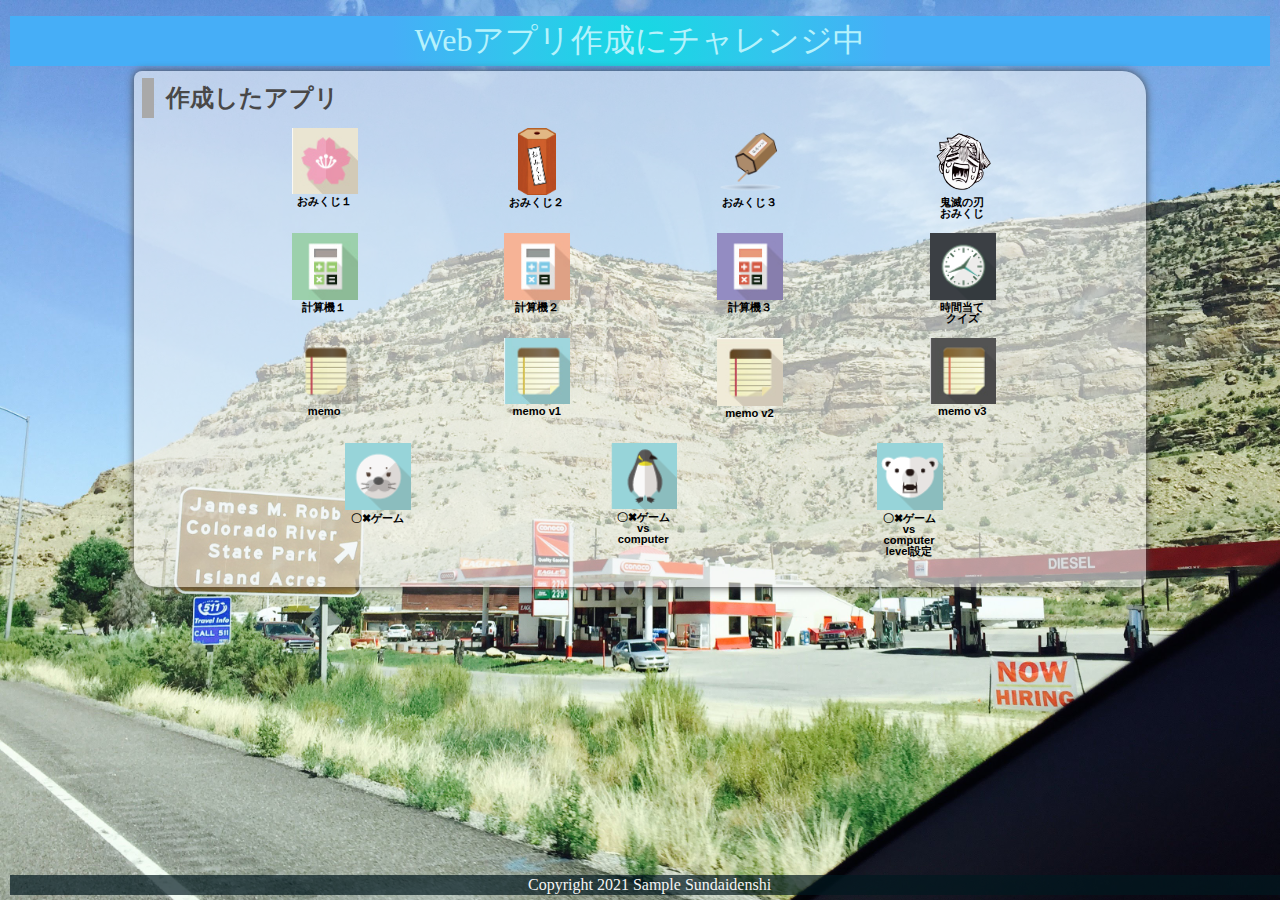
<file: index.html>
<!DOCTYPE html>
<html lang="ja">
  <head>
    <meta charset="UTF-8">
    <meta name="viewport" content="width=device-width, initial-scale=1.0">
    <title>先生のサンプルです</title>
    <meta name="description" content="先生のサンプル（ゲーム）">

    <link rel="icon" href="favicon.ico">
    <link rel="stylesheet" href="css/index.css">
  </head>

  <body>
    <!-- 見出し（みだし） -->
    <header class = "header">
      <h1>Webアプリ作成にチャレンジ中</h1>
    </header>
    
    <!-- 作成したアプリ -->
    <section class="container01">
      <h2>作成したアプリ</h2>
      <div class = "game">

        <div class="container01-01">
          <div class="item01">
            <a href="01_omikuji/omikuji.html" title="今日の運勢を占うゲームです。"><img src="img/sakura.jpg" alt="おみくじ１"><br>おみくじ１</a>
          </div>
          <div class="item01">
            <a href="01_omikuji2/omikuji2.html" title="音付きです。"><img src="img/omikuji2.png" alt="おみくじ２" class="img_omikuji2"><br>おみくじ２</a>
          </div>
          <div class="item01">
            <a href="01_omikuji3/omikuji3.html" title="テキストも画像です。"><img src="img/omikuji3.png" alt="おみくじ３"><br>おみくじ３</a>
          </div>
          <div class="item01">
            <a href="01_omikuji_kimetsu/omikuji_kimetsu.html" title="鬼滅の刃"><img src="img/zenitsu.png" alt="鬼滅の刃おみくじ"><br>鬼滅の刃<br>おみくじ</a>
          </div>
        </div>
        
        <div class="container01-02">
          <div class="item01">
            <a href="02_calculator_v1/calculator.html" title="かんたんな計算機です。"><img src="img/calc1.jpg" alt="計算機１"><br>計算機１</a>
          </div>
          
          <div class="item01">
            <a href="02_calculator_v2/calculator.html" title="=ボタンをつけた計算機です。"><img src="img/calc2.jpg" alt="計算機２"><br>計算機２</a>
          </div>
          
          <div class="item01">
            <a href="02_calculator_v3/calculator2.html" title="=全部ボタンの計算機です。"><img src="img/calc3.jpg" alt="計算機３"><br>計算機３</a>
          </div>
                    
          <div class="item01">
            <a href="98_Time guessing quiz/timeguess.html" title="=時間当てクイズです"><img src="img/clock.png" alt="クイズ">時間当て<br>クイズ</a>
          </div>
        </div>
        
        <div class="container01-03">
          <div class="item01">
            <a href="04_memo/memo.html" title="メモアプリです。"><img src="img/memo.png" alt="memo"><br>memo</a>
          </div>
          
          <div class="item01">
            <a href="04_memo_app_v1/memo.html" title="メモアプリv1です。"><img src="img/memo1.jpg" alt="memo v1"><br>memo v1</a>
          </div>
          
          <div class="item01">
            <a href="04_memo_app_v2/memo.html" title="メモアプリv2です。"><img src="img/memo2.jpg" alt="memo v2"><br>memo v2</a>
          </div>
          
          <div class="item01">
            <a href="04_memo_app_v3/memo.html" title="メモアプリv3です。"><img src="img/memo3.jpg" alt="memo v3"><br>memo v3</a>
          </div>
        </div>
        
        <div class="container01-04">
          <div class="item02">
            <a href="05_tic tac toe/tic_tac_toe.html" title="2人でやるゲームです。"><img src="img/azarashi.png" alt="〇✖ゲーム"><br>〇✖ゲーム</a>
          </div>
          
          <div class="item02">
            <a href="06_tic tac toe vs computer/tic_tac_toe_vs computer.html" title="vs computerです。"><img src="img/penguin.png" alt="〇✖ゲームvs computer"><br>〇✖ゲームvs computer</a>
          </div>
          
          <div class="item02">
            <a href="07_tic tac toe vs computer level/tic_tac_toe_vs computer.html" title="vs computer level付き。"><img src="img/bear.png" alt="〇✖ゲーム"><br>〇✖ゲームvs computer<br>level設定</a>
          </div>

        </div>

      </div>
      <div class="filler01"></div>
    </section>
    
    <!-- フッター -->
    <footer>
      <p>Copyright 2021 Sample Sundaidenshi</p>
    </footer>

  </body>
</html>
</file>
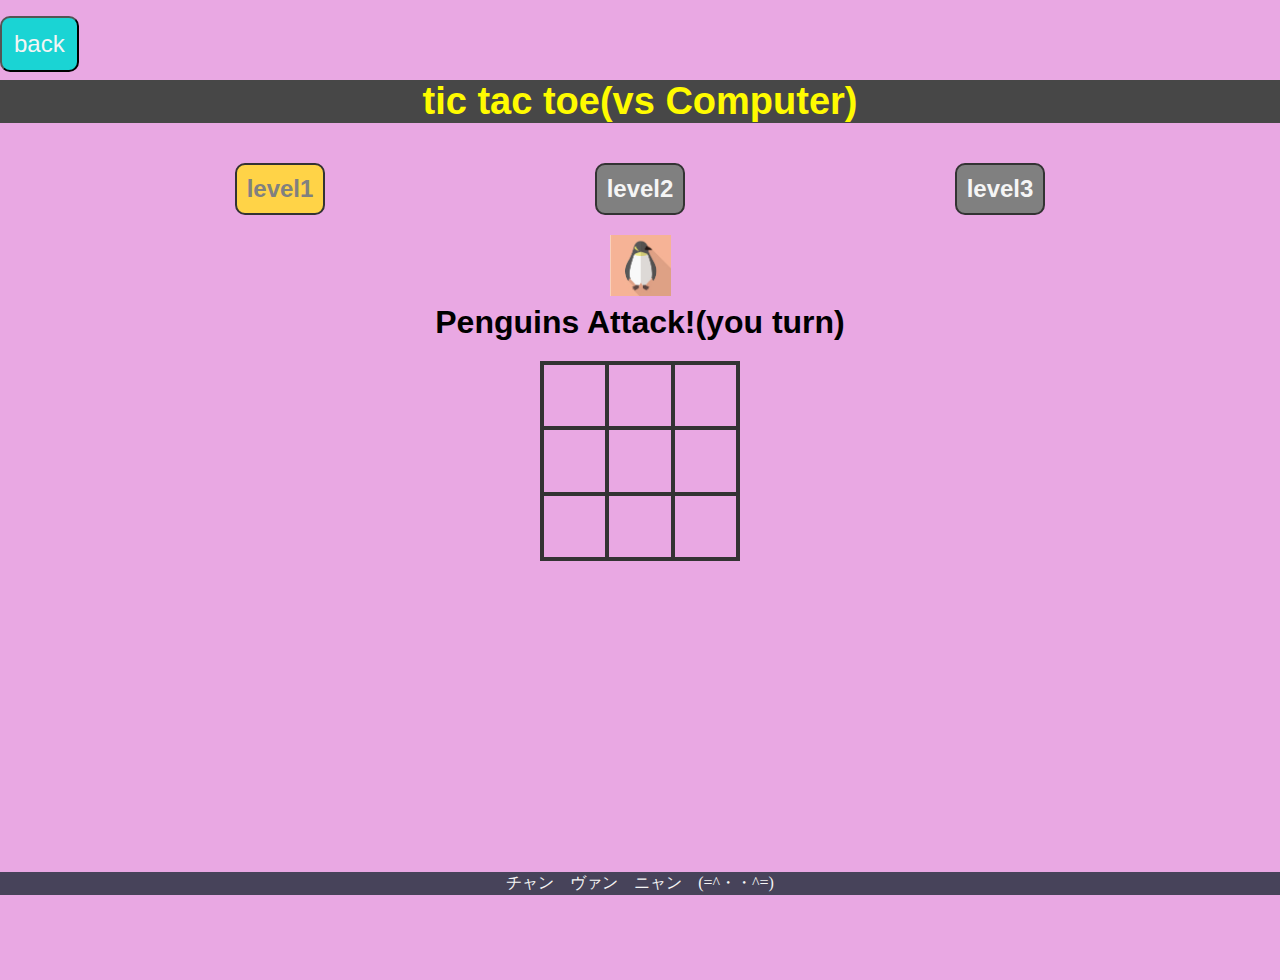
<file: 05_tic tac toe/tic_tac_toe.html>
<!DOCTYPE html>
<html lang="ja">

<head>
    <meta charset="UTF-8">
    <meta name="viewport" content="width=device-width, initial-scale = 1.0">
    <title>tic tac toe</title>
    <link rel="icon" href="tic_tac_toe.ico">
    <link rel="stylesheet" href="css/animate.css">
    <link rel="stylesheet" href="css/tic_tac_toe.css">
</head>

<body>
    <div class="back">
        <button id="btn99" class="btn" type="button" onclick="history.back()">back</button>
    </div>
    <div class="wrapper">
        <header>tic tac toe(vs Computer)</header>

        <div class="game-container">
            <div class ="level-container">
                <div class="level-box" id="levelBox">
                    <div class="level" id="level_1" type="button">level1</div>
                    <div class="level" id="level_2" type="button">level2</div>
                    <div class="level" id="level_3" type="button">level3</div>
                </div>
            </div>
            <div class="message-container">
                <div id="msgtext"></div>
            </div>
            <div class="squares-container">
                <div class="squares-box" id="squaresBox">
                    <div class="square" id="a_1"></div>
                    <div class="square" id="a_2"></div>
                    <div class="square" id="a_3"></div>
                    <div class="square" id="b_1"></div>
                    <div class="square" id="b_2"></div>
                    <div class="square" id="b_3"></div>
                    <div class="square" id="c_1"></div>
                    <div class="square" id="c_2"></div>
                    <div class="square" id="c_3"></div>
                </div>
            </div>

            <div class="btn-container">
                <div class="js-hidden" id="newgame-btn">
                    <button id="btn90" class="btn" type="button">New Game</button>
                </div>
            </div>
        </div>
    </div>
    <footer>
        <p>チャン　ヴァン　ニャン　(=^・・^=)</p>
    </footer>
    <script src="https://ajax.googleapis.com/ajax/libs/jquery/1.12.0/jquery.min.js"></script>
    <script type="text/javascript" src="js/snowfall.jquery.min.js"></script>
    <script src="js/tic_tac_toe.js"></script>
</body>

</html>
</file>
<file: css/index.css>
@charset "utf-8";

html {
    /* ブラウザのデフォルトが16px                        */
    /* デフォルトの16pxの代わりに1emが10pxになるように調整 */
    font-size: 62.5%;
}

/* 「*」はユニバーサルセレクタ（すべての要素を対象にするセレクタ）でbox-sizing: border-box;を指定 */
/* この指定（してい）はborderとpaddingをボックスサイズ（widthとheight）の中に含めて算出するので、スタイリングがしやすい*/
*, *::before, *::after {
    box-sizing: border-box;
}

body{
    line-height: 1.5;
        /* https://developer.mozilla.org/ja/docs/Web/CSS/line-height */
    color: rgb(73, 72, 72);
    font-size: 1.6rem; /* 16px */
    font-family: "Helvetica Neue",
    Arial,
    "Hiragino Kaku Gothic ProN",
    "Hiragino Sans",
    Meiryo,
    sans-serif;
    text-align: center;
        /* https://developer.mozilla.org/ja/docs/Web/CSS/text-align */
    /* 背景（はいけい）をうすくしたいとき */
    /* background-color:rgba(255, 255, 255, 0.6); */
        /* https://developer.mozilla.org/ja/docs/Web/CSS/background-color */

    /* background-blend-mode: soft-light; */
        /* https://developer.mozilla.org/ja/docs/Web/CSS/background-blend-mode */

    background-image: url(../img/topimg2.JPG);
        /* https://developer.mozilla.org/ja/docs/Web/CSS/background-image */
    background-size: cover;
        /* https://developer.mozilla.org/ja/docs/Web/CSS/background-size */
        /* https://developer.mozilla.org/ja/docs/Web/CSS/background */
    overflow: hidden;
}

header, footer, h1, h2, h3, p, div, .container01, .filler01 {
    margin: 0.2em 0em 0em 0em;
        /* https://developer.mozilla.org/ja/docs/Web/CSS/margin */
    padding: 0.1em;
        /* https://developer.mozilla.org/ja/docs/Web/CSS/padding */
}

/*****************************/
/* 見出し（みだし）           */
/*****************************/
h1 {
    font: 2em Rajdhani, "Noto Sans JP";
    color: rgb(181, 242, 252);
    background-image: radial-gradient(circle 248px at center, #16d9e3 0%, #30c7ec 47%, #46aef7 100%);
}

h2{
    padding-left: 0.5em;
    border-left: solid 0.5em darkgray;
    text-align: left;
}

/*****************************/
/* ページ                    */
/*****************************/
.wrapper {
    position: relative;/*相対位置*/
    max-width: 100vw;  /*すべての要素をbox-sizing:border-boxとしているので全て含めてmin-width:100vwに*/
    min-height: 100vh; /*すべての要素をbox-sizing:border-boxとしているので全て含めてmin-height:100vhに*/
    margin: 0;
    padding: 0;
    padding-bottom: 23px;/*footer+paddingの高さ*/
    text-align: center;
}
/*****************************/
/* セクション(section)        */
/*****************************/
.container01 {
    margin-right: auto;
    margin-left: auto;
    padding-left: 0.5em;
    width: 80%;
    border-radius: 0.5em 1.5em;
        /* https://developer.mozilla.org/ja/docs/Web/CSS/border-radius */
    background-color:rgba(245, 245, 245, 0.6);
    box-shadow:0 0 0.5em rgb(73, 72, 72);
        /* https://developer.mozilla.org/ja/docs/Web/CSS/box-shadow */
}
main > p {
    font: 1.2em bold;
}

/*****************************/
/* アンカー(anchor)           */
/*****************************/
a {
    color: black;
    font-weight: 900;
    text-decoration: none;
        /* https://developer.mozilla.org/ja/docs/Web/CSS/text-decoration */
}

/* mouseoverでグレースケール */
a:hover{
    opacity: 0.5;
    filter: grayscale(100%);
}

/*****************************/
/* container  item           */
/*****************************/
.container01-01 , .container01-02, .container01-03 , .container01-04 {
    display: flex;
        /*https://developer.mozilla.org/ja/docs/Web/CSS/CSS_Flexible_Box_Layout*/
    flex-wrap:wrap;
        /*https://developer.mozilla.org/ja/docs/Web/CSS/flex-wrap*/
    justify-content: space-evenly;
        /*https://developer.mozilla.org/ja/docs/Web/CSS/justify-content*/
    font-size: 0.7em;
}

.item01{
    position: relative;
    width: 6em;
    height: 9em;
    margin: 0;
    line-height: 1em;
    overflow: hidden;
}

.item02{
    position: relative;
    width: 6em;
    height: 12em;
    margin: 0;
    line-height: 1em;
    overflow: hidden;
}

.item01 img, .item02 img{
    width: 6em;
    height: auto;
}

.item01 .img_omikuji2{
    width: auto;
    height: 6em;
    overflow: hidden;
}

/*****************************/
/* フッター                   */
/*****************************/
footer> p {
    position: absolute;/*←絶対位置*/
    bottom: 5px; /*下に固定*/
    width: 100%;
    margin: 0px;
    padding: 1px;
    color: whitesmoke;
    font: 1em Rajdhani;
    text-align: center;
    background: rgba(1, 24, 31, 0.7);
}
/*******************************************************/
/* レスポンシブ対応　メディアクエリを使ってCSSを切り替える */
/* https://www.design-memo.com/coding/css-media-queries */
/* mobileのときのスタイル */
/*******************************************************/
@media screen and (max-width: 480px) {
    body{
        background-size: auto 812px;
    }
}
</file>
<file: 05_tic tac toe/css/tic_tac_toe.css>
@charset "utf-8";

html{
    font-size: 16px;
}

*,*::before, *::after{
    box-sizing: border-box;
}

body{
    margin: 0;
    line-height: normal;
    font-family: "Helvetica Neue",
    Arial,
    "Hiragino kaku Gothic ProN",
    "Hiragino Sans",
    Meuryo,
    sans-serif;
    background: rgb(233,168,227);
    overflow: hidden;
}
p{
    margin: 0;
    padding: 0;
}
header{
    margin-top: 8px;
    color: rgb(255,251,0);
    font-size: 38px;
    font-weight: bold;
    text-align: center;
    background: rgb(71,71,71);
}
.wrapper {
    position: relative;
    max-width: 100vw;
    min-height: 100vh;
    margin: 0;
    padding: 0;
    padding-bottom: 23px;
    text-align: center;
}
.game-container{
    padding: 40px 0;
}
.message-container {
    margin-bottom: 20px;
    font-size: 2em;
    font-weight: bold;
    overflow: hidden;
}


.js-hidden{
    display: none;
}
.level-container {
    margin: 0px 100px 20px;
    font-size: 1em;
    font-weight: bold;
}
.level-box { 
    display: flex;
    justify-content: space-around;
}
.level {
    padding: 10px;
    border-radius: 10px;
    font-size: 24px;
    user-select: none;
    cursor: pointer;
}
.level-non-selected {
    color: whitesmoke;
    background:grey;
    border: solid 2px #333;
    
}
.level-selected {
    color: gray;
    background:#ffd347;
    border: solid 2px #333;
    
}
.squares-container{
    display: flex;
    flex-wrap: wrap;
    margin: 0 auto;
    width: 200px;

}
.squares-box {
    width: 200px;
    height: 200px;
    display: flex;
    flex-wrap: wrap;
    border: solid 2px #333;

}
.square {
    position: relative;
    width: calc(196px/ 3);
    height: calc(196px/ 3);
    border: solid 2px #333;

}
.btn{
    margin-top: 8px;
    padding: 12px;
    border-radius: 10px;
    color: whitesmoke;
    font-size: 24px;
    background: rgb(26,212,212);
    user-select: none;
    cursor: pointer;

}
.back {
    margin-top: 8px;
    text-align: left;
}
.btn-container {
    padding-top: 40px;
}
#btn90:hover{
    background-color: #ffd347;
    transition-duration: 0.4s;
}
footer> p {
    position: absolute;
    bottom: 5px;
    width: 100%;
    margin: 0px;
    padding: 1px;
    color: whitesmoke;
    font: 16px Rajdhani;
    text-align: center;
    background: rgb(1,24,31,0.7);

}

@media screen and (max-width:480px) {
    .wrapper{
        padding-bottom: 23px;
    
    }
    .btn-container{
        padding-top: 2px;
    }
    header{
        font-size: 24px;
    }
    #msgtext {
        font-size: 20px;
    }
}
.js-pen-checked::before{
    position: absolute;
    top: 0;
    left: 0;
    width: 61px;
    height: 61px;
    content: '';
    background-image: url(../img/penguins.jpg);
    background-size: contain;
}
.js-bear-checked::before{
    position: absolute;
    top: 0;
    left: 0;
    width: 61px;
    height: 61px;
    content: '';
    background-image: url(../img/whitebear.jpg);
    background-size: contain;
}
.js-clickable{
    content: '';
}
.js-unclickable{
    pointer-events: none;
}
.js-pen_highLight { 
    border: solid 2px red;
}
.js-bear_highLight { 
    border: solid 2px blue;
}
</file>
